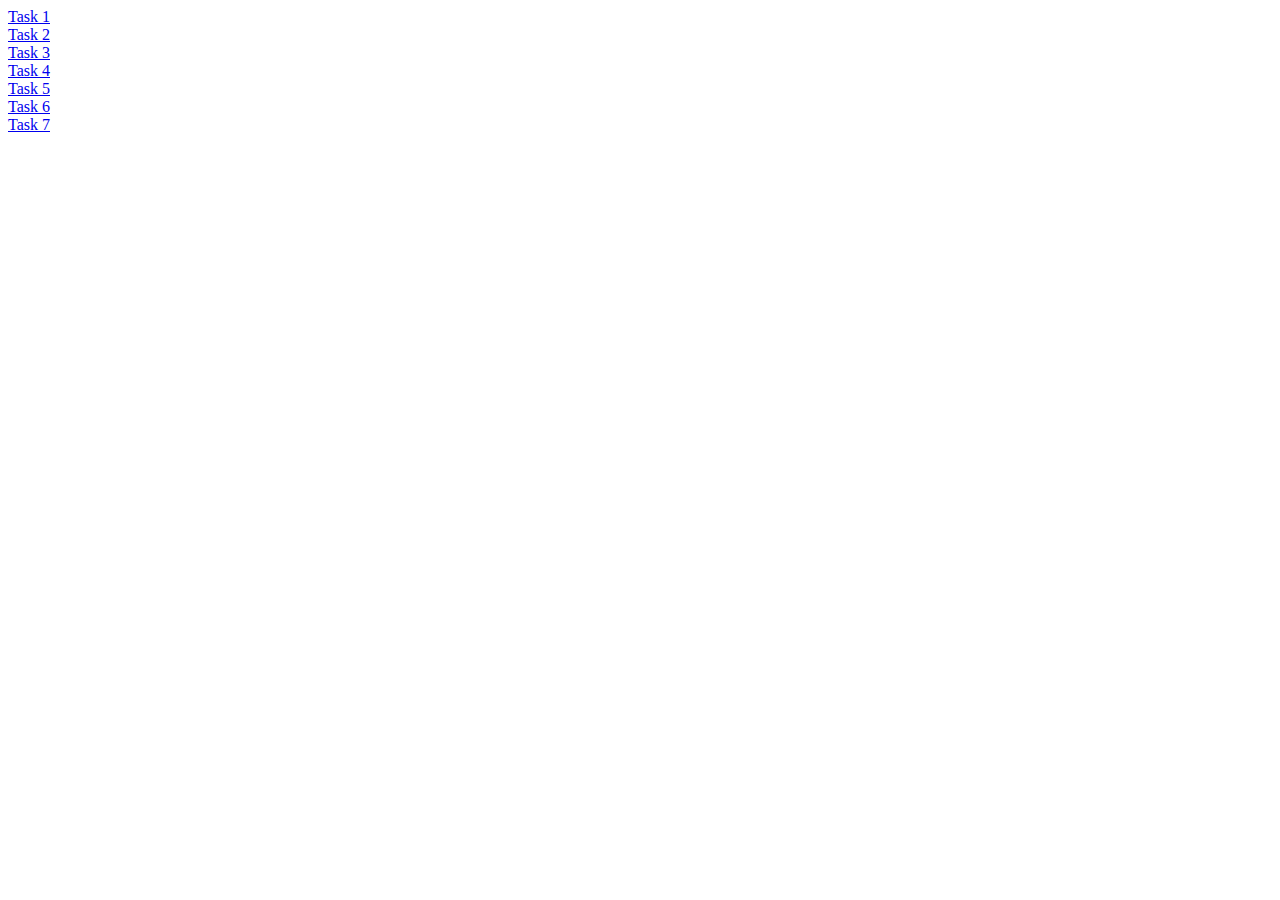
<file: index.html>
<!DOCTYPE html>
<html lang="en">
<head>
    <meta charset="UTF-8">
    <meta name="viewport" content="width=device-width, initial-scale=1.0">
    <title>Assignment 5</title>
</head>
<body>
    <a href="./task1.html" target="_blank">Task 1</a><br>
    <a href="./task2.html" target="_blank">Task 2</a><br>
    <a href="./task3.html" target="_blank">Task 3</a><br>
    <a href="./task4.html" target="_blank">Task 4</a><br>
    <a href="./task5.html" target="_blank">Task 5</a><br>
    <a href="./task6.html" target="_blank">Task 6</a><br>
    <a href="./task7.html" target="_blank">Task 7</a>
</body>
</html>
</file>
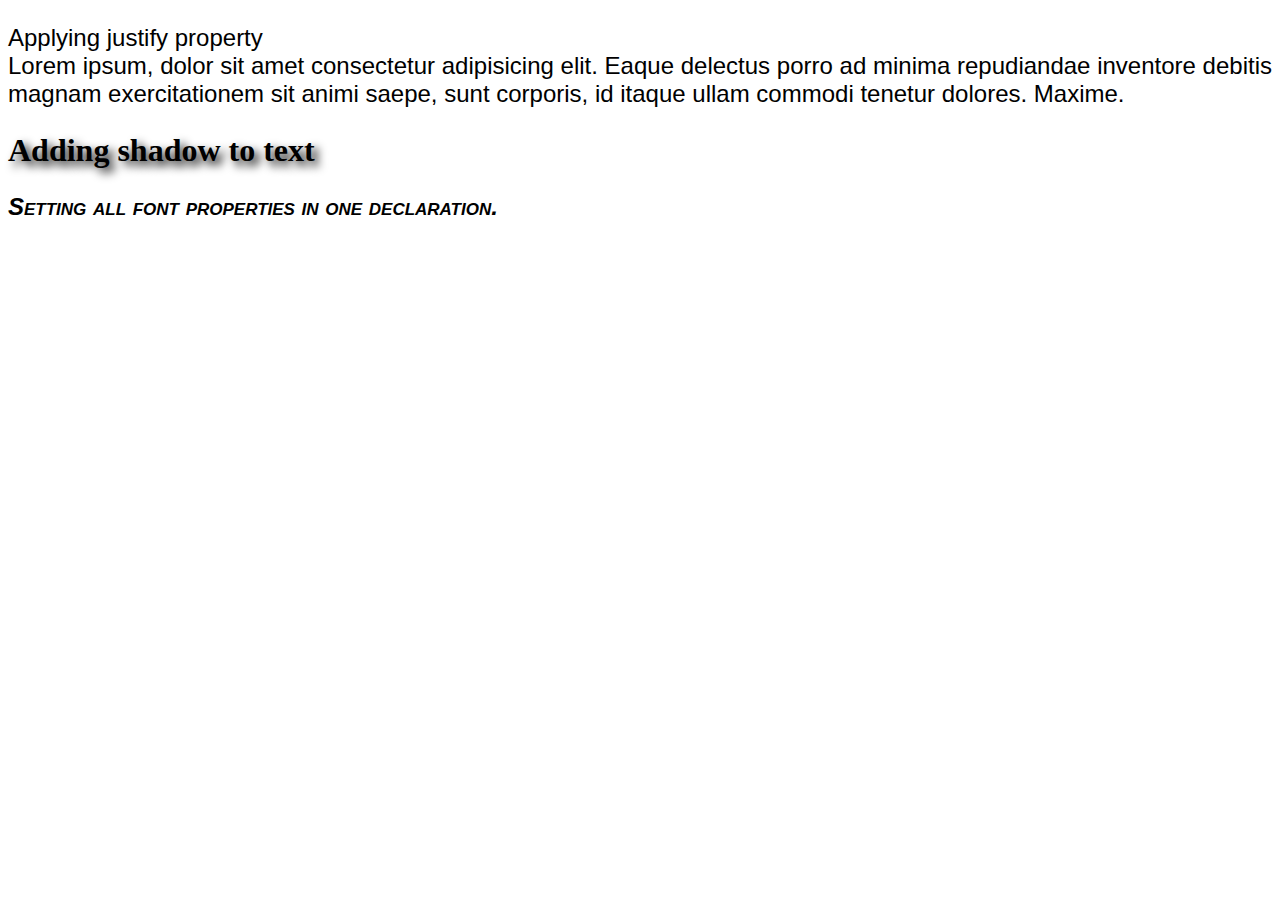
<file: task1.html>
<!DOCTYPE html>
<html lang="en">
<head>
    <meta charset="UTF-8">
    <meta name="viewport" content="width=device-width, initial-scale=1.0">
    <title>Task 1</title>
    <style>
        h1{
            text-shadow: 5px 5px 10px;
        }
        p{
            font: italic small-caps bold 24px Arial;
        }
        .justify{
            text-align: justify;
            font: normal normal normal 24px Arial;
        }
    </style>
</head>
<body>
    <p class="justify">Applying justify property <br/>
        Lorem ipsum, dolor sit amet consectetur adipisicing elit. Eaque delectus porro ad minima repudiandae inventore debitis magnam exercitationem sit animi saepe, sunt corporis, id itaque ullam commodi tenetur dolores. Maxime.</p>
    <h1> Adding shadow to text </h1>
    <p>Setting all font properties in one declaration.</p>
</body>
</html>
</file>
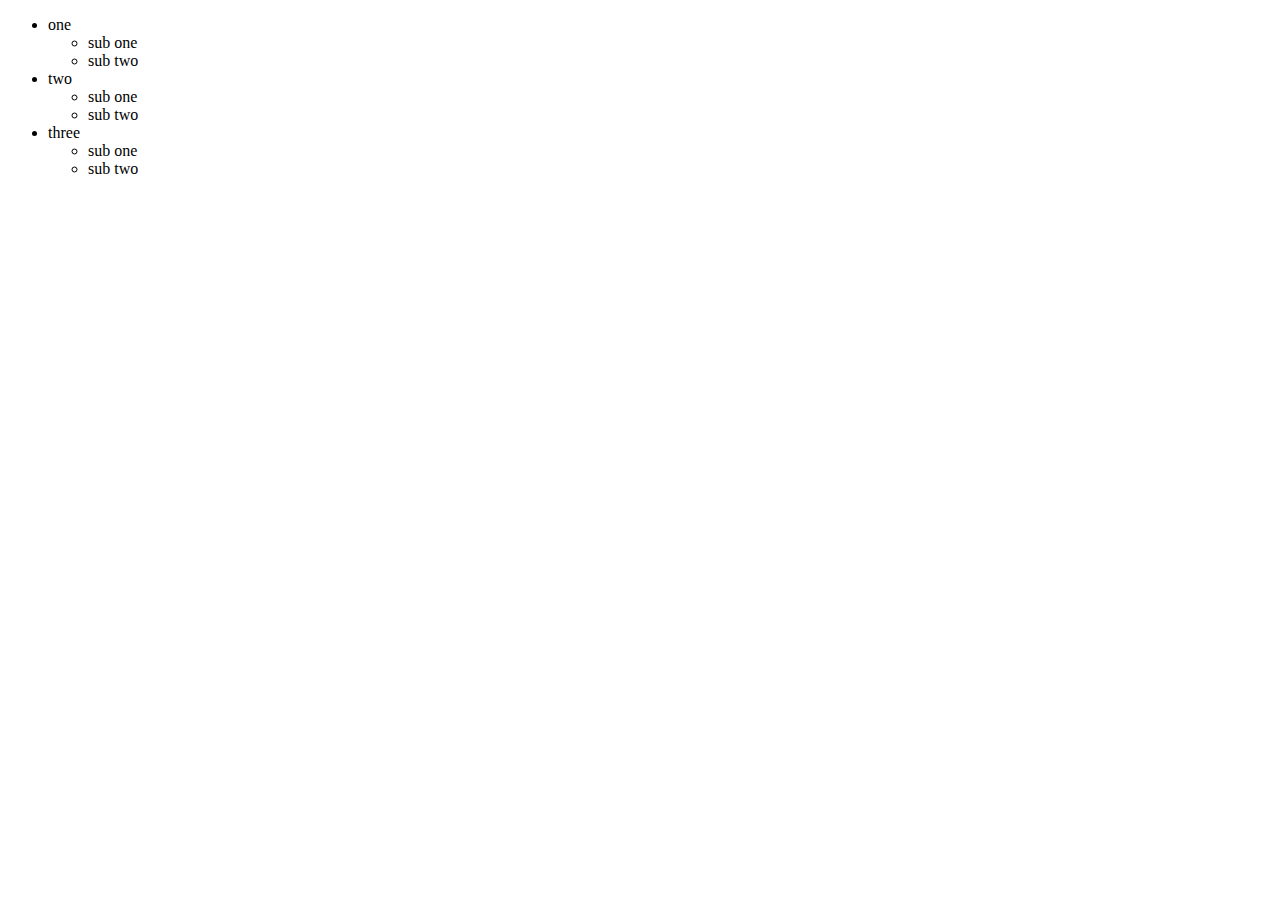
<file: task4.html>
<!DOCTYPE html>
<html lang="en">
<head>
    <meta charset="UTF-8">
    <meta name="viewport" content="width=device-width, initial-scale=1.0">
    <title>Task 4</title>
</head>
<body>
    <div>
        <ul>
            <li> one </li>
                <ul>
                    <li>sub one </li>
                    <li>sub two</li>
                </ul>
             <li> two </li>
                <ul>
                    <li>sub one </li>
                    <li>sub two</li>
                </ul>
            <li> three </li>
                <ul>
                    <li>sub one </li>
                    <li>sub two</li>
                </ul>
        </ul>
    </div>
</body>
</html>
</file>
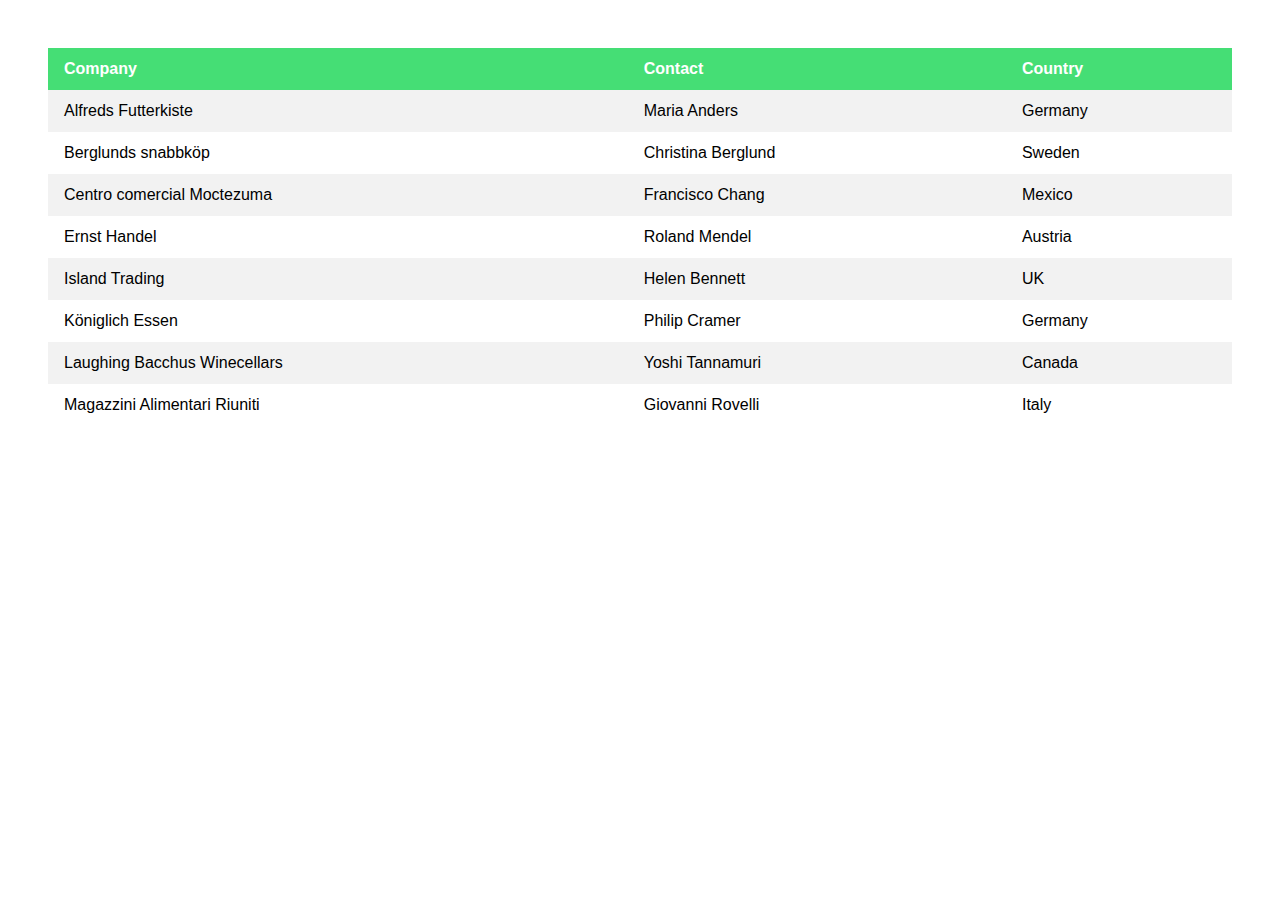
<file: task5.html>
<!DOCTYPE html>
<html lang="en">
<head>
     <meta charset="UTF-8">
     <meta name="viewport" content="width=device-width, initial-scale=1.0">
     <title>Task 5</title>
     <style>
          body {
               font-family: Arial, Helvetica, sans-serif;
               padding: 40px;
          }

          table {
               width: 100%;
               border-collapse: collapse;
          }

          thead {
               background-color: #45de75;
               color: white;
          }

          th,
          td {
               padding: 12px 16px;
               text-align: left;
          }

          tbody tr:nth-child(odd) {
               background-color: #f2f2f2;
          }

          tbody tr:nth-child(even) {
               background-color: #ffffff;
          }
     </style>
</head>

<body>
     <div>
          <table>
               <thead>
                    <tr>
                         <th>Company</th>
                         <th>Contact</th>
                         <th>Country</th>
                    </tr>
               </thead>
               <tbody>
                    <tr>
                         <td>Alfreds Futterkiste</td>
                         <td>Maria Anders</td>
                         <td>Germany</td>
                    </tr>
                    <tr>
                         <td>Berglunds snabbköp</td>
                         <td>Christina Berglund</td>
                         <td>Sweden</td>
                    </tr>
                    <tr>
                         <td>Centro comercial Moctezuma</td>
                         <td>Francisco Chang</td>
                         <td>Mexico</td>
                    </tr>
                    <tr>
                         <td>Ernst Handel</td>
                         <td>Roland Mendel</td>
                         <td>Austria</td>
                    </tr>
                    <tr>
                         <td>Island Trading</td>
                         <td>Helen Bennett</td>
                         <td>UK</td>
                    </tr>
                    <tr>
                         <td>Königlich Essen</td>
                         <td>Philip Cramer</td>
                         <td>Germany</td>
                    </tr>
                    <tr>
                         <td>Laughing Bacchus Winecellars</td>
                         <td>Yoshi Tannamuri</td>
                         <td>Canada</td>
                    </tr>
                    <tr>
                         <td>Magazzini Alimentari Riuniti</td>
                         <td>Giovanni Rovelli</td>
                         <td>Italy</td>
                    </tr>
               </tbody>
          </table>
     </div>
</body>

</html>
</file>
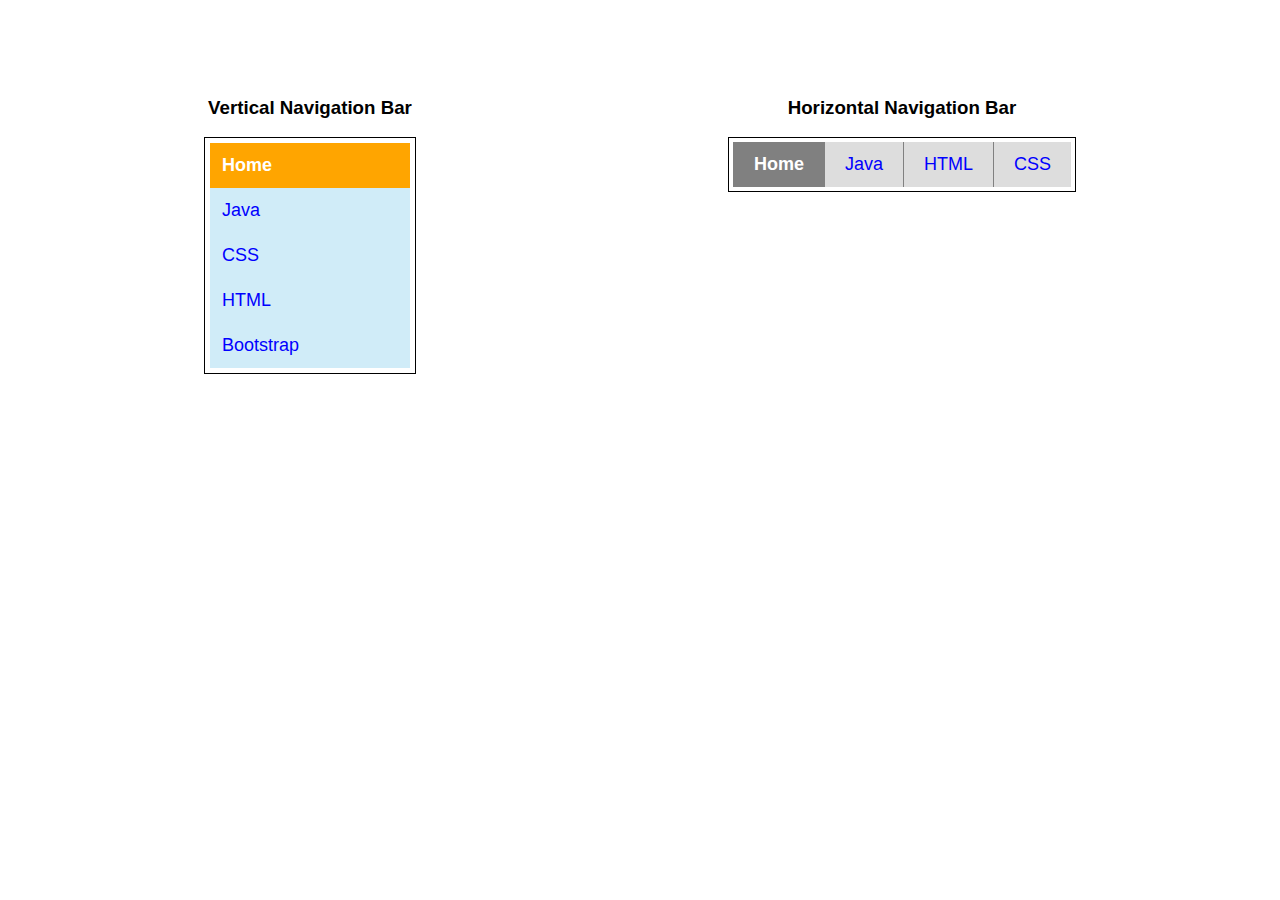
<file: task6.html>
<!DOCTYPE html>
<html lang="en">

<head>
     <meta charset="UTF-8">
     <meta name="viewport" content="width=device-width, initial-scale=1.0">
     <title> Task 6</title>
     <style>
          body {
               font-family: Arial, Helvetica, sans-serif;
               padding: 40px;
          }


          .container {
               display: flex;
               justify-content: space-around;
               margin-top: 30px;
          }

          .Lcontainer,
          .Rcontainer {
               text-align: center;
          }

          .Vnav {
               width: 200px;
               background-color: #d0ecf8;
               text-align: left;
               margin: 5px;
          }

          .Vnav a {
               display: block;
               text-decoration: none;
               color: blue;
               padding: 12px;
               font-size: 18px;
          }

          .navV {
               border: 1px solid black;
               margin: 10px;
          }


          .Vnav a:first-child {
               background-color: orange;
               color: white;
               font-weight: bold;
          }
          .navH {
               border: 1px solid black;
               margin: 10px;
          }
          .Hnav {
               display: flex;
               border: none;
               background-color: #ddd;
               margin: 4px
          }

          .Hnav a {
               text-decoration: none;
               padding: 12px 20px;
               font-size: 18px;
               color: blue;
               border-left: 1px solid gray;
          }

          .Hnav a:first-child {
               background-color: gray;
               color: white;
               font-weight: bold;
          }
     </style>
</head>

<body>
     <div class="container">
          <div class="Lcontainer">
               <h3>Vertical Navigation Bar</h3>
               <div class="navV">
                    <div class="Vnav">
                         <a href="#">Home</a>
                         <a href="#">Java</a>
                         <a href="#">CSS</a>
                         <a href="#">HTML</a>
                         <a href="#">Bootstrap</a>
                    </div>
               </div>
          </div>

          <div class="Rcontainer">
               <h3>Horizontal Navigation Bar</h3>
               <div class="navH">
                    <div class="Hnav">
                         <a href="#">Home</a>
                         <a href="#">Java</a>
                         <a href="#">HTML</a>
                         <a href="#">CSS</a>
                    </div>
               </div>
          </div>
     </div>
</body>

</html>
</file>
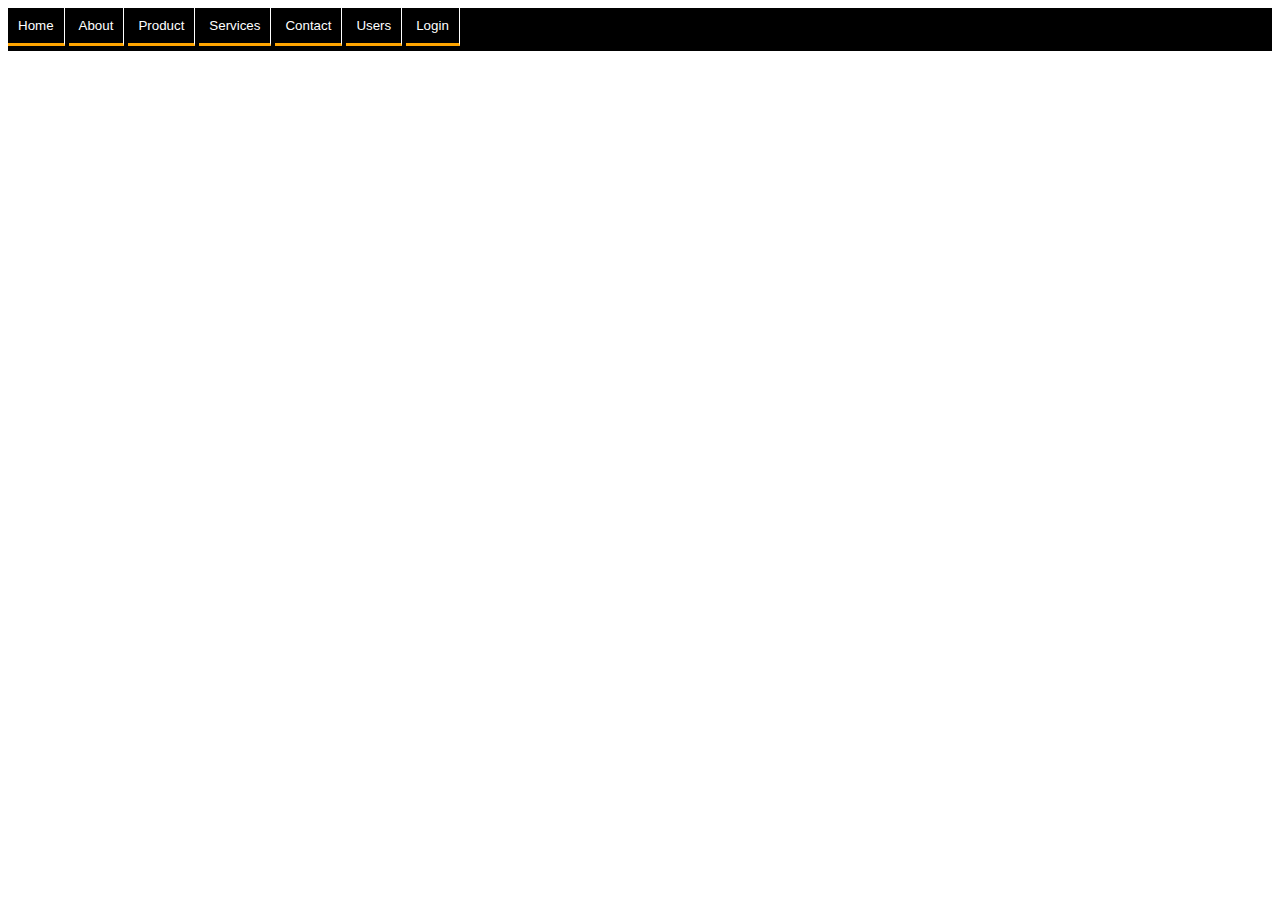
<file: task7.html>
<!DOCTYPE html>
<html lang="en">
<head>
    <meta charset="UTF-8">
    <meta name="viewport" content="width=device-width, initial-scale=1.0">
    <title> Task 7 </title>
    <style>
        .container{
            background-color: black;
            padding-bottom: 5px;
        }
        button{
             padding: 10px;
            background-color: transparent;
            color: white;
            border:0;
            border-right: 1px solid white;
            border-bottom: 3px solid orange;
            margin: 0;
            font-family: 'Gill Sans', 'Gill Sans MT', Calibri, 'Trebuchet MS', sans-serif;
            cursor: pointer;
        }
        button:hover{
            background-color: beige;
            color: black;
        }
    </style>
</head>
<body>
    <div class="container">
        <button>Home</button>
        <button>About</button>
        <button>Product</button>
        <button>Services</button>
        <button>Contact</button>
        <button>Users</button>
        <button>Login</button>
    </div>
</body>
</html>
</file>
